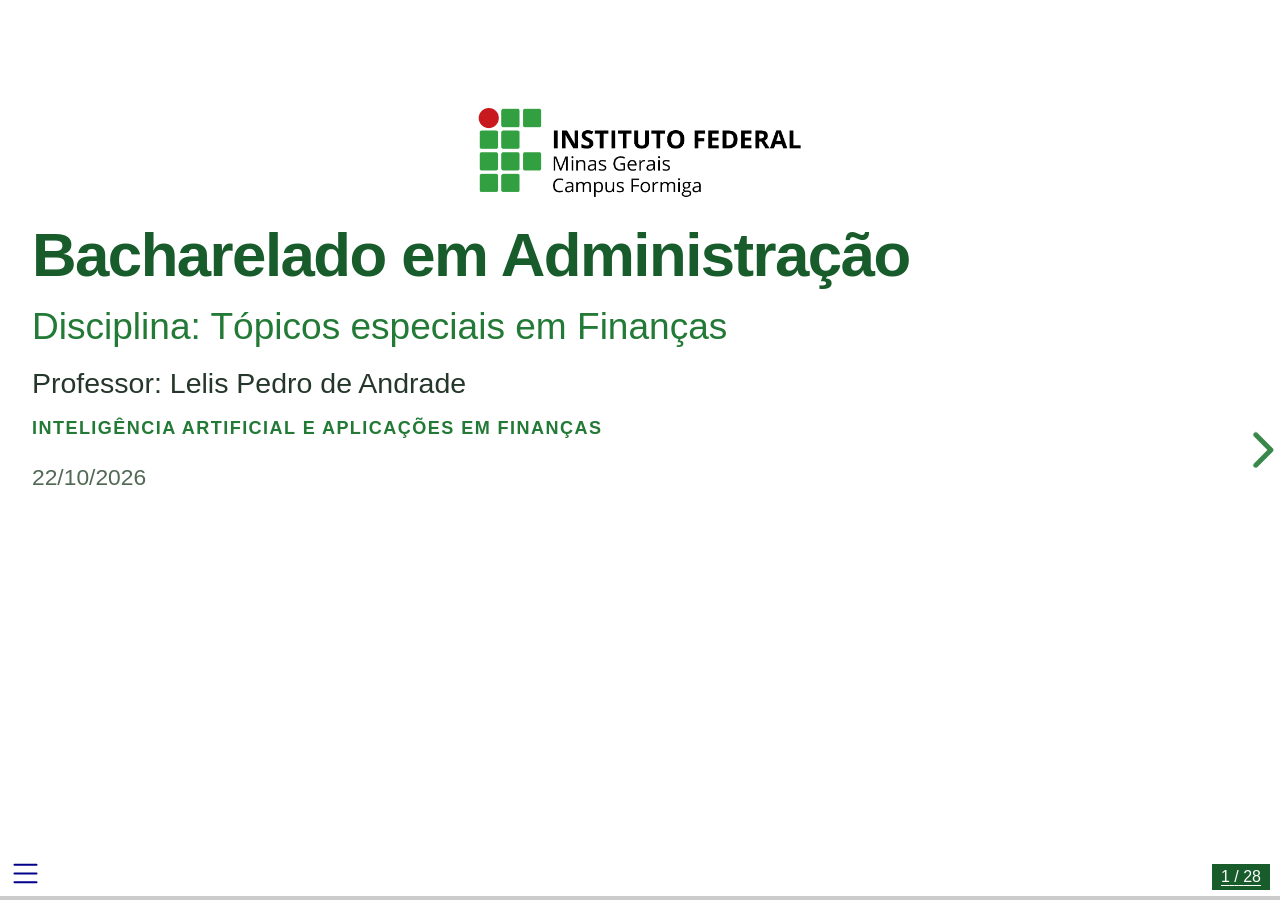
<file: index.html>
<!doctype html><html lang="pt-BR"><head><meta charset="utf-8"><meta name="viewport" content="width=device-width, initial-scale=1"><title>IA e Finanças</title><meta http-equiv="refresh" content="0; url=ia_financas.html"></head><body><a href="ia_financas.html">Abrir apresentação</a></body></html>
</file>
